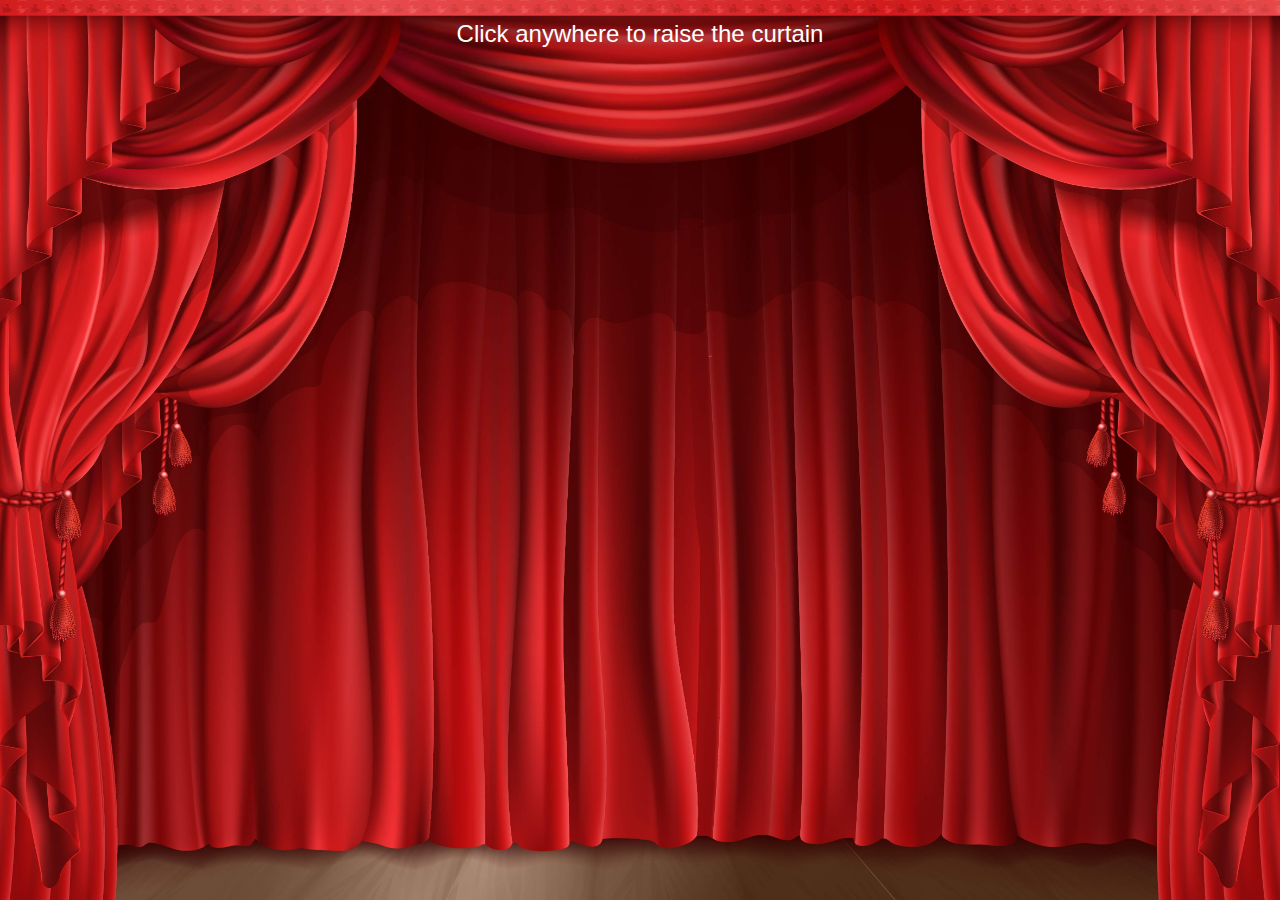
<file: index.html>
<html>
<head>
    <link rel="stylesheet" href="https://maxcdn.bootstrapcdn.com/bootstrap/4.5.0/css/bootstrap.min.css">
    <title>Demo Live Stream</title>
    <!-- <script type="text/javascript">
        //<![CDATA[
        (function(){
            var securemsg;
            var dosl7_common;
        
        window.iaXT=!!window.iaXT;try{(function(){(function(){})();var ol=6;try{var Zl,_l,jl=L(592)?0:1,Jl=L(229)?1:0,LL=L(865)?0:1,oL=L(941)?0:1,zL=L(340)?1:0,iL=L(429)?1:0,JL=L(520)?1:0;for(var oo=(L(418),0);oo<_l;++oo)jl+=(L(466),2),Jl+=L(39)?2:1,LL+=L(680)?1:2,oL+=(L(212),2),zL+=L(611)?1:2,iL+=(L(652),2),JL+=(L(644),3);Zl=jl+Jl+LL+oL+zL+iL+JL;window.JJ===Zl&&(window.JJ=++Zl)}catch(Oo){window.JJ=Zl}var Zo=!0;
        function so(l){var O=3;!l||document[z(O,121,108,118,108,101,108,111,108,119,124,86,119,100,119,104)]&&document[s(O,121,108,118,108,101,108,111,108,119,124,86,119,100,119,104)]!==z(O,121,108,118,108,101,111,104)||(Zo=!1);return Zo}function s(l){var O=arguments.length,Z=[],I=1;while(I<O)Z[I-1]=arguments[I++]-l;return String.fromCharCode.apply(String,Z)}function S(l,O){l+=O;return l.toString(36)}function _o(){}so(window[_o[S(1086848,ol)]]===_o);so(typeof ie9rgb4!==S(1242178186193,ol));
        so(RegExp("\x3c")[s(ol,122,107,121,122)](function(){return"\x3c"})&!RegExp(S(42883,ol))[S(1372199,ol)](function(){return"'x3'+'d';"}));
        var lO=window[z(ol,103,122,122,103,105,110,75,124,107,116,122)]||RegExp(s(ol,115,117,104,111,130,103,116,106,120,117,111,106),S(12,ol))[S(1372199,ol)](window["\x6e\x61vi\x67a\x74\x6f\x72"]["\x75\x73e\x72A\x67\x65\x6et"]),LO=+new Date+(L(395)?6E5:364189),OO,zO,ZO,sO=window[s(ol,121,107,122,90,111,115,107,117,123,122)],iO=lO?L(685)?17367:3E4:L(212)?6E3:3546;
        document[s(ol,103,106,106,75,124,107,116,122,82,111,121,122,107,116,107,120)]&&document[z(ol,103,106,106,75,124,107,116,122,82,111,121,122,107,116,107,120)](z(ol,124,111,121,111,104,111,114,111,122,127,105,110,103,116,109,107),function(l){var O=82;document[s(O,200,187,197,187,180,187,190,187,198,203,165,198,179,198,183)]&&(document[s(O,200,187,197,187,180,187,190,187,198,203,165,198,179,198,183)]===S(1058781901,O)&&l[z(O,187,197,166,196,199,197,198,183,182)]?ZO=!0:document[z(O,200,187,197,187,180,
        187,190,187,198,203,165,198,179,198,183)]===S(68616527584,O)&&(OO=+new Date,ZO=!1,jO()))});function jO(){if(!document[z(68,181,185,169,182,189,151,169,176,169,167,184,179,182)])return!0;var l=+new Date;if(l>LO&&(L(888)?671133:6E5)>l-OO)return so(!1);var O=so(zO&&!ZO&&OO+iO<l);OO=l;zO||(zO=!0,sO(function(){zO=!1},L(831)?0:1));return O}jO();var JO=[L(441)?17795081:26637073,L(179)?27611931586:2147483647,L(328)?1558153217:1648012080];
        function lz(l){var O=6;l=typeof l===z(O,121,122,120,111,116,109)?l:l[s(O,122,117,89,122,120,111,116,109)](L(962)?47:36);var Z=window[l];if(!Z[s(O,122,117,89,122,120,111,116,109)])return;var I=""+Z;window[l]=function(l,O){zO=!1;return Z(l,O)};window[l][z(O,122,117,89,122,120,111,116,109)]=function(){return I}}for(var zz=(L(547),0);zz<JO[S(1294399199,ol)];++zz)lz(JO[zz]);so(!1!==window[s(ol,111,103,94,90)]);window.il={JL:"[base64]"};
        function Zz(l){var O=+new Date,Z;!document[s(15,128,132,116,129,136,98,116,123,116,114,131,126,129,80,123,123)]||O>LO&&(L(553)?694459:6E5)>O-OO?Z=so(!1):(Z=so(zO&&!ZO&&OO+iO<O),OO=O,zO||(zO=!0,sO(function(){zO=!1},L(622)?0:1)));return!(arguments[l]^Z)}function z(l){var O=arguments.length,Z=[];for(var I=1;I<O;++I)Z.push(arguments[I]-l);return String.fromCharCode.apply(String,Z)}function L(l){return 528>l}
        (function(){var l=/(\A([0-9a-f]{1,4}:){1,6}(:[0-9a-f]{1,4}){1,1}\Z)|(\A(([0-9a-f]{1,4}:){1,7}|:):\Z)|(\A:(:[0-9a-f]{1,4}){1,7}\Z)/ig,O=document.getElementsByTagName("head")[0],Z=[];O&&(O=O.innerHTML.slice(0,1E3));while(O=l.exec(""))Z.push(O)})();})();}catch(x){}finally{ie9rgb4=void(0);};function ie9rgb4(a,b){return a>>b>>0};
        
        })();
        
        //]]>
        </script> -->
<script src="https://ajax.googleapis.com/ajax/libs/jquery/3.5.1/jquery.min.js"></script>
<script src="https://cdnjs.cloudflare.com/ajax/libs/popper.js/1.16.0/umd/popper.min.js"></script>
<script src="https://maxcdn.bootstrapcdn.com/bootstrap/4.5.0/js/bootstrap.min.js"></script>
<link href="remixicon.css" rel="stylesheet">
<link href="icofont.min.css" rel="stylesheet">
<link href="animate.min.css" rel="stylesheet">
    <style type="text/css">
		::-webkit-scrollbar {
			width: 3px;
		}
		::-webkit-scrollbar-track {
			background: black; 
		}
		::-webkit-scrollbar-thumb {
			background: white;
			border-radius: 5px;
		}
		.vid {
			position: absolute;
			width: 400px;
			/* top: 50%; */
			left: 50%;
			top: 250px;
			transform: translateX(-50%);
		}


		/* @media only screen and (min-width: 1300px) {
			.vid {
		    left: 530px;
		  }
		}
		@media only screen and (min-width: 1500px) {
			.vid {
		    	left: 422px;
		  	}
		} */

		video{
			height: 300px;
			width: 550px;
		}

		.audit{
			position: relative;
			width: 100vw;
			height: 100vh;
			display: none;
		}
		.bottom{
			height: 50px;
			margin-top: -6px;
			padding-top: 20px;
			padding-left: 30px;
			color: red;
			margin-bottom: 50px;
		}
		
		a{
			color: red;
			text-decoration: none;
			margin-right: 10px;
		}
		a:hover {
			color: darkblue;
			text-decoration: none;
			transition: .3s;
		}
		.bottom i{
			font-size: 20px;
			padding-left: 20px;
			padding-right: 6px;
		}
		.social{
			display: inline-block;
		}
		.social i{
			padding-left: 5px;
			font-size: 20px;
		}
		.social a:hover {
		  	background: #d9232d;
		  	color: #fff;
		  	text-decoration: none;
		  	padding-top: 5px;
		  	padding-bottom: 5px;
		  	border-radius: 6px;
		  	transition: .3s;
		}
		p{
			font-size: 10px;
			color: black;
		}
		.audit .image {
			width: 100%;
			height: 100%;
		}

		.cur{
			width: 100vw;
			height: 100vh;
			position: relative;
		}

		@media only screen and (max-width: 600px) {
			.cur img{
				width: 100%;
				height: 400px;
			}
			.audit img{
				width: 100%;
				height: 100%;
				object-fit: cover;
			}
			.vid {
				position: absolute;
				/* width: 400px; */
				height: auto;
				top: 50%;
				left: 50%;
				transform: translate(-50%, 130%);
			}
			iframe{
				border: none;
				height: 200px;
				width: 240px;
			}

		}

		@media only screen and (min-width: 700px) {

		.cur img{
			width: 100%;
			height: 100%;
		}
		.audit img{
			width: 100%;
			height: 100%;
			object-fit: cover;
		}
		}
		.cur h4{
			position: absolute;
			top: 20px;
			color: white;
			text-align: center;
			width: 100%;
		
		}

		@media (max-width: 900px) {
			.vid {
				position: absolute;
				height: auto;
				top: 50%;
				left: 50%;
				transform: translate(-50%, 130%);
			}
		}
		
		/* @media only screen and (max-width: 600px) {
			.cur img{
				width: 100%;
				height: 400px;
			}
			.audit img{
				width: 100%;
				height: 100%;
				object-fit: cover;
			}
			.vid {
				position: absolute;
				height: auto;
				top: 50%;
				left: 50%;
				transform: translate(-50%, 130%);
			}
			iframe{
				border: none;
				height: 200px;
				width: 240px;
			}

		} */
	

	</style>
</head>
<body>
    <div class="cur" id="cur">
		<img src="curtain2.jpg" usemap="#auditorium" onclick="raise()">
		<h4>Click anywhere to raise the curtain</h4>
	</div>
	<script type="text/javascript">
		function raise(){
			document.getElementById("cur").style.display = "None";
			document.getElementById("audit").style.display = "block";
			var data = "<map name='auditorium' id='auditorium'>\
							<area shape='rect' coords='25,94,200,170' alt='IEEE Hyderabad Section' href='https://ieeehyderabad.org/''>\
							<area shape='rect' coords='1080,50,1230,120' alt='IEEE Computer Society Hyderabad Section' href='https://ewh.ieee.org/r10/hyderabad/c/'>\
							<area shape='rect' coords='1100,130,1210,210' alt='Women in Engineering' href='https://wie.ieee.org/'>\
						</map>";
			document.getElementById("map").innerHTML = data;
		}
	</script>
    <!-- <iframe width="560" height="315" src="https://www.youtube.com/embed/wJyQwLfPtZ4" frameborder="0" allow="accelerometer; autoplay; clipboard-write; encrypted-media; gyroscope; picture-in-picture" allowfullscreen></iframe> -->
    
    <div class="audit" id="audit">
		<div class="image">
			<center>
				<img class="screen" src="audi.jpg" usemap="#auditorium"  height="550">
			</center>
		</div>
		<div class="vid">
            <iframe src="https://www.youtube.com/embed/cl0a3i2wFcc" width="500" height="320" style="border:none;overflow:hidden" scrolling="no" frameborder="0" allowTransparency="true" allowFullScreen="true" sandbox="allow-scripts allow-presentation allow-same-origin" allow="autoplay; encrypted-media;"></iframe>
		</div>
	</div>
</body>
</html>
</file>
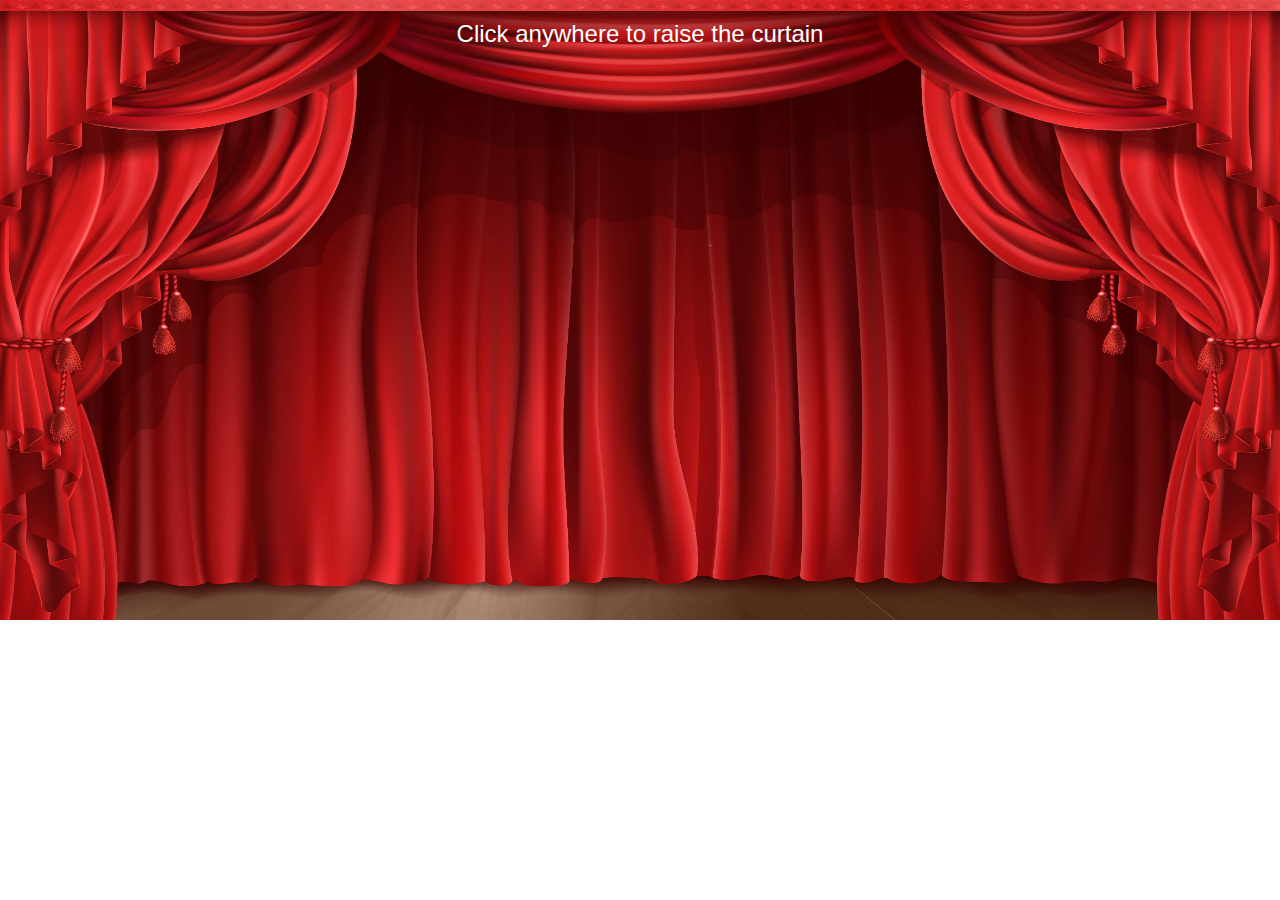
<file: demo.html>
<html>
<head>
    <link rel="stylesheet" href="https://maxcdn.bootstrapcdn.com/bootstrap/4.5.0/css/bootstrap.min.css">
    <title>Demo Live Stream</title>
    <!-- <script type="text/javascript">
        //<![CDATA[
        (function(){
            var securemsg;
            var dosl7_common;
        
        window.iaXT=!!window.iaXT;try{(function(){(function(){})();var ol=6;try{var Zl,_l,jl=L(592)?0:1,Jl=L(229)?1:0,LL=L(865)?0:1,oL=L(941)?0:1,zL=L(340)?1:0,iL=L(429)?1:0,JL=L(520)?1:0;for(var oo=(L(418),0);oo<_l;++oo)jl+=(L(466),2),Jl+=L(39)?2:1,LL+=L(680)?1:2,oL+=(L(212),2),zL+=L(611)?1:2,iL+=(L(652),2),JL+=(L(644),3);Zl=jl+Jl+LL+oL+zL+iL+JL;window.JJ===Zl&&(window.JJ=++Zl)}catch(Oo){window.JJ=Zl}var Zo=!0;
        function so(l){var O=3;!l||document[z(O,121,108,118,108,101,108,111,108,119,124,86,119,100,119,104)]&&document[s(O,121,108,118,108,101,108,111,108,119,124,86,119,100,119,104)]!==z(O,121,108,118,108,101,111,104)||(Zo=!1);return Zo}function s(l){var O=arguments.length,Z=[],I=1;while(I<O)Z[I-1]=arguments[I++]-l;return String.fromCharCode.apply(String,Z)}function S(l,O){l+=O;return l.toString(36)}function _o(){}so(window[_o[S(1086848,ol)]]===_o);so(typeof ie9rgb4!==S(1242178186193,ol));
        so(RegExp("\x3c")[s(ol,122,107,121,122)](function(){return"\x3c"})&!RegExp(S(42883,ol))[S(1372199,ol)](function(){return"'x3'+'d';"}));
        var lO=window[z(ol,103,122,122,103,105,110,75,124,107,116,122)]||RegExp(s(ol,115,117,104,111,130,103,116,106,120,117,111,106),S(12,ol))[S(1372199,ol)](window["\x6e\x61vi\x67a\x74\x6f\x72"]["\x75\x73e\x72A\x67\x65\x6et"]),LO=+new Date+(L(395)?6E5:364189),OO,zO,ZO,sO=window[s(ol,121,107,122,90,111,115,107,117,123,122)],iO=lO?L(685)?17367:3E4:L(212)?6E3:3546;
        document[s(ol,103,106,106,75,124,107,116,122,82,111,121,122,107,116,107,120)]&&document[z(ol,103,106,106,75,124,107,116,122,82,111,121,122,107,116,107,120)](z(ol,124,111,121,111,104,111,114,111,122,127,105,110,103,116,109,107),function(l){var O=82;document[s(O,200,187,197,187,180,187,190,187,198,203,165,198,179,198,183)]&&(document[s(O,200,187,197,187,180,187,190,187,198,203,165,198,179,198,183)]===S(1058781901,O)&&l[z(O,187,197,166,196,199,197,198,183,182)]?ZO=!0:document[z(O,200,187,197,187,180,
        187,190,187,198,203,165,198,179,198,183)]===S(68616527584,O)&&(OO=+new Date,ZO=!1,jO()))});function jO(){if(!document[z(68,181,185,169,182,189,151,169,176,169,167,184,179,182)])return!0;var l=+new Date;if(l>LO&&(L(888)?671133:6E5)>l-OO)return so(!1);var O=so(zO&&!ZO&&OO+iO<l);OO=l;zO||(zO=!0,sO(function(){zO=!1},L(831)?0:1));return O}jO();var JO=[L(441)?17795081:26637073,L(179)?27611931586:2147483647,L(328)?1558153217:1648012080];
        function lz(l){var O=6;l=typeof l===z(O,121,122,120,111,116,109)?l:l[s(O,122,117,89,122,120,111,116,109)](L(962)?47:36);var Z=window[l];if(!Z[s(O,122,117,89,122,120,111,116,109)])return;var I=""+Z;window[l]=function(l,O){zO=!1;return Z(l,O)};window[l][z(O,122,117,89,122,120,111,116,109)]=function(){return I}}for(var zz=(L(547),0);zz<JO[S(1294399199,ol)];++zz)lz(JO[zz]);so(!1!==window[s(ol,111,103,94,90)]);window.il={JL:"[base64]"};
        function Zz(l){var O=+new Date,Z;!document[s(15,128,132,116,129,136,98,116,123,116,114,131,126,129,80,123,123)]||O>LO&&(L(553)?694459:6E5)>O-OO?Z=so(!1):(Z=so(zO&&!ZO&&OO+iO<O),OO=O,zO||(zO=!0,sO(function(){zO=!1},L(622)?0:1)));return!(arguments[l]^Z)}function z(l){var O=arguments.length,Z=[];for(var I=1;I<O;++I)Z.push(arguments[I]-l);return String.fromCharCode.apply(String,Z)}function L(l){return 528>l}
        (function(){var l=/(\A([0-9a-f]{1,4}:){1,6}(:[0-9a-f]{1,4}){1,1}\Z)|(\A(([0-9a-f]{1,4}:){1,7}|:):\Z)|(\A:(:[0-9a-f]{1,4}){1,7}\Z)/ig,O=document.getElementsByTagName("head")[0],Z=[];O&&(O=O.innerHTML.slice(0,1E3));while(O=l.exec(""))Z.push(O)})();})();}catch(x){}finally{ie9rgb4=void(0);};function ie9rgb4(a,b){return a>>b>>0};
        
        })();
        
        //]]>
        </script> -->
<script src="https://ajax.googleapis.com/ajax/libs/jquery/3.5.1/jquery.min.js"></script>
<script src="https://cdnjs.cloudflare.com/ajax/libs/popper.js/1.16.0/umd/popper.min.js"></script>
<script src="https://maxcdn.bootstrapcdn.com/bootstrap/4.5.0/js/bootstrap.min.js"></script>
<link href="remixicon.css" rel="stylesheet">
<link href="icofont.min.css" rel="stylesheet">
<link href="animate.min.css" rel="stylesheet">        
    <style type="text/css">
		::-webkit-scrollbar {
			width: 3px;
		}
		::-webkit-scrollbar-track {
			background: black; 
		}
		::-webkit-scrollbar-thumb {
			background: white;
			border-radius: 5px;
		}
		.vid{
			position: absolute;
			top: 150px;
			left: 308px;		
		}


		@media only screen and (min-width: 1300px) {
			.vid {
		    left: 530px;
		  }
		}
		@media only screen and (min-width: 1500px) {
			.vid {
		    left: 422px;
		  }
		}

		video{
			height: 300px;
			width: 550px;
		}

		.audit{
			position: relative;
			display: none;
		}
		.bottom{
			height: 50px;
			margin-top: -6px;
			padding-top: 20px;
			padding-left: 30px;
			color: red;
			margin-bottom: 50px;
		}
		
		a{
			color: red;
			text-decoration: none;
			margin-right: 10px;
		}
		a:hover {
			color: darkblue;
			text-decoration: none;
			transition: .3s;
		}
		.bottom i{
			font-size: 20px;
			padding-left: 20px;
			padding-right: 6px;
		}
		.social{
			display: inline-block;
		}
		.social i{
			padding-left: 5px;
			font-size: 20px;
		}
		.social a:hover {
		  	background: #d9232d;
		  	color: #fff;
		  	text-decoration: none;
		  	padding-top: 5px;
		  	padding-bottom: 5px;
		  	border-radius: 6px;
		  	transition: .3s;
		}
		p{
			font-size: 10px;
			color: black;
		}
		@media only screen and (max-width: 600px) {
		  .cur img{
			width: 100%;
			height: 400px;
		}
		.audit img{
			width: 100%;
			height: 400px;
		}
		.vid{
			position: absolute;
			top: 70px;
			left: 60px;
		}
		iframe{
			border: none;
			height: 200px;
			width: 240px;
		}

		}

		.cur{
			position: relative;
		}
		@media only screen and (min-width: 700px) {

		.cur img{
			width: 100%;
			height: 620px;
		}
		.audit img{
			width: 100%;
			height: 620px;
		}
		}
		.cur h4{
			position: absolute;
			top: 20px;
			color: white;
			text-align: center;
			width: 100%;
		}
	

	</style>
</head>
<body>
    <div class="cur" id="cur">
		<img src="curtain2.jpg" usemap="#auditorium" onclick="raise()">
		<h4>Click anywhere to raise the curtain</h4>
	</div>
	<script type="text/javascript">
		function raise(){
			document.getElementById("cur").style.display = "None";
			document.getElementById("audit").style.display = "block";
			var data = "<map name='auditorium' id='auditorium'>\
							<area shape='rect' coords='25,94,200,170' alt='IEEE Hyderabad Section' href='https://ieeehyderabad.org/''>\
							<area shape='rect' coords='1080,50,1230,120' alt='IEEE Computer Society Hyderabad Section' href='https://ewh.ieee.org/r10/hyderabad/c/'>\
							<area shape='rect' coords='1100,130,1210,210' alt='Women in Engineering' href='https://wie.ieee.org/'>\
						</map>";
			document.getElementById("map").innerHTML = data;

		}
	</script>
    <!-- <iframe width="560" height="315" src="https://www.youtube.com/embed/kIuraqjiZ6Y" frameborder="0" allow="accelerometer; autoplay; clipboard-write; encrypted-media; gyroscope; picture-in-picture" allowfullscreen></iframe> -->
    
    <div class="audit" id="audit">
		<div class="image">
			<center>
				<img class="screen" src="audi.jpg" usemap="#auditorium"  height="550">
			</center>
		</div>
		<div class="vid">
            <iframe src="https://www.youtube.com/embed/cl0a3i2wFcc" width="360" height="220" style="border:none;overflow:hidden" scrolling="no" frameborder="0" allowTransparency="true" allowFullScreen="true" sandbox="allow-scripts allow-presentation allow-same-origin" allow="autoplay; encrypted-media;"></iframe>
</div>
</div>
</body>
</html>
</file>
